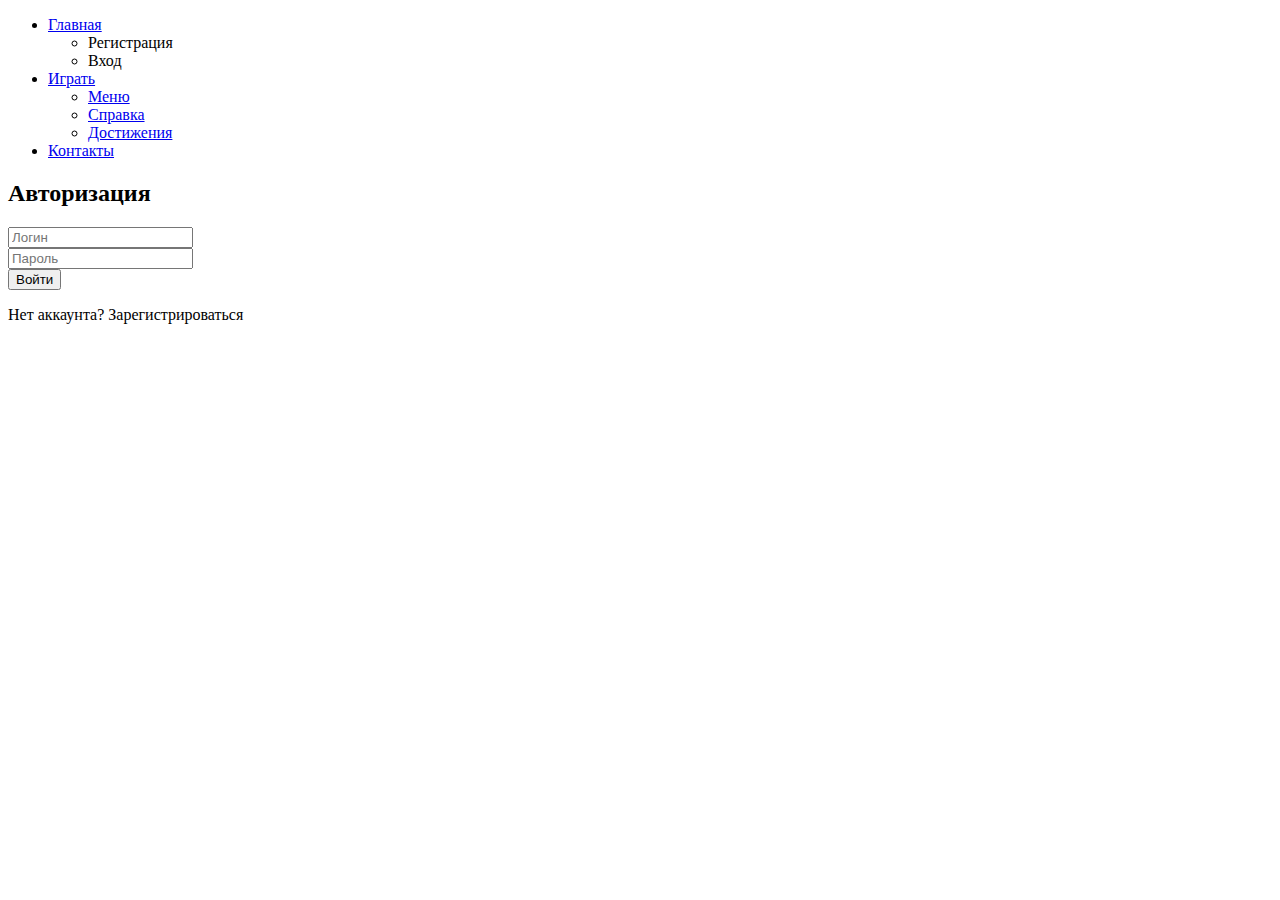
<file: src/main/resources/templates/login.html>
<!DOCTYPE html>
<html xmlns:th="http://www.thymeleaf.org">
<head>
    <title>Login</title>
</head>

<link rel="stylesheet" th:href="@{/css/stylesMenu.css}" />
<header>
    <nav class="menu">
        <ul>
            <li>
                <a href="#">Главная</a>
                <ul>
                    <li><a th:href="@{/register}">Регистрация</a></li>
                    <li><a th:href="@{/login}">Вход</a></li>
                </ul>
            </li>
            <li>
                <a href="#">Играть</a>
                <ul>
                    <li><a href="#">Меню</a></li>
                    <li><a href="#">Справка</a></li>
                    <li><a href="#">Достижения</a></li>
                </ul>
            </li>
            <li>
                <a href="#">Контакты</a>
            </li>
        </ul>
    </nav>
</header>


<body>
<h2>Авторизация</h2>
<form id="loginForm">
    <input type="text" id="username" placeholder="Логин" required />
    <br />
    <input type="password" id="password" placeholder="Пароль" required />
    <br />
    <button type="submit">Войти</button>
</form>
<p><a th:href="@{/register}">Нет аккаунта? Зарегистрироваться</a></p>
<p id="message"></p>

<script>
    document.getElementById('loginForm').addEventListener('submit', function(e) {
        e.preventDefault();
        login();
    });

    function login() {
        const username = document.getElementById('username').value;
        const password = document.getElementById('password').value;
        fetch('/api/login', {
            method: 'POST',
            headers: {'Content-Type': 'application/json'},
            body: JSON.stringify({username, password}),
            credentials: "include"
        })
            .then(res => {
                if (res.ok) {
                    window.location.href = "/profile";
                } else {
                    return res.text().then(text => {throw new Error(text)});
                }
            })
            .catch(err => {
                document.getElementById('message').innerText = err.message;
            });
    }
</script>
</body>
</html>
</file>
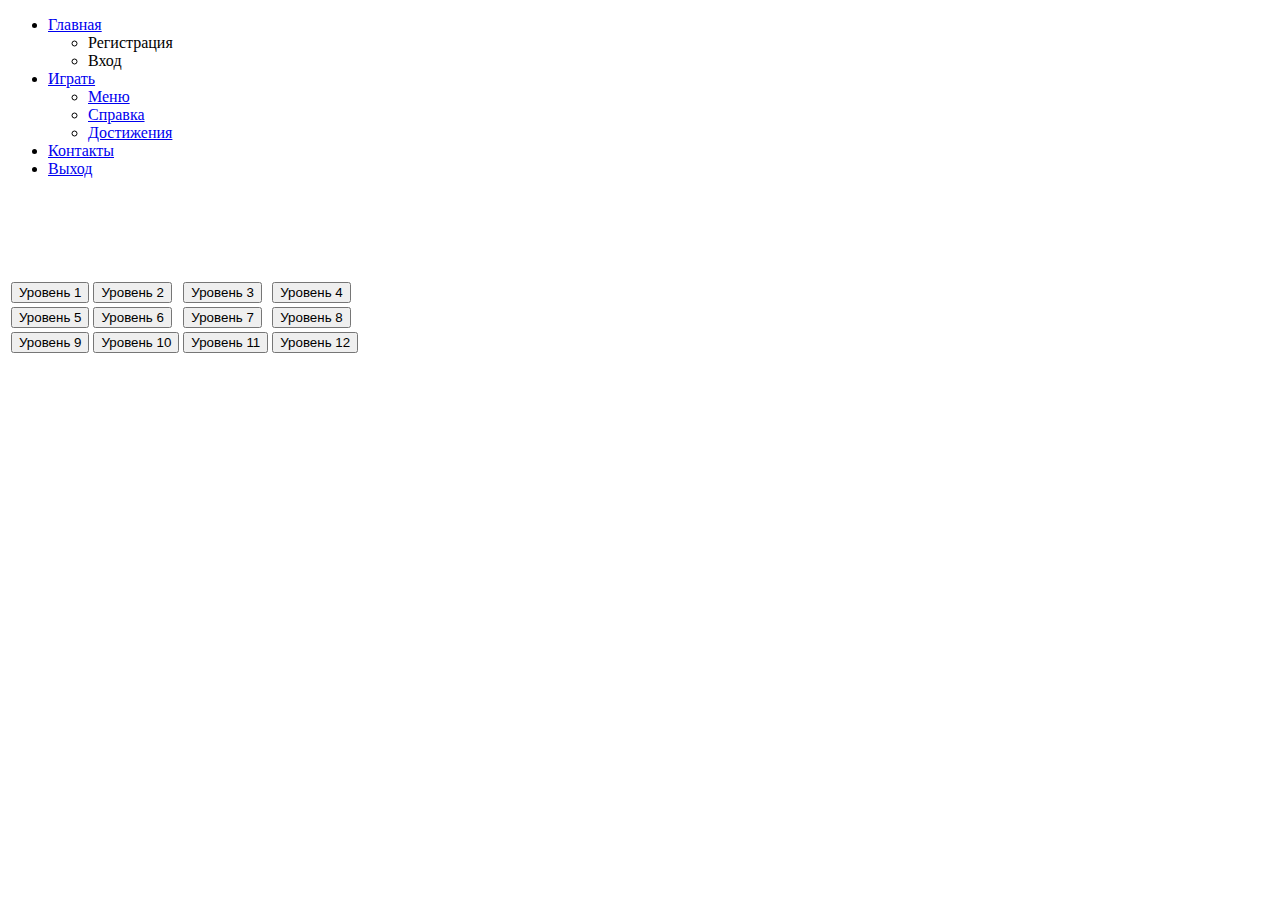
<file: src/main/resources/templates/profile.html>
<!DOCTYPE html>
<html xmlns:th="http://www.thymeleaf.org">
<head>
    <title>Profile</title>
    <link rel="stylesheet" th:href="@{/css/stylesMenu.css}" />
</head>

<header>
    <nav class="menu">
        <ul>
            <li>
                <a href="#">Главная</a>
                <ul>
                    <li><a th:href="@{/register}">Регистрация</a></li>
                    <li><a th:href="@{/login}">Вход</a></li>
                </ul>
            </li>
            <li>
                <a href="#">Играть</a>
                <ul>
                    <li><a href="#">Меню</a></li>
                    <li><a href="#">Справка</a></li>
                    <li><a href="#">Достижения</a></li>
                </ul>
            </li>
            <li>
                <a href="#">Контакты</a>
            </li>

            <li>
                <a href="/logout" class="logout-button">Выход</a>
            </li>
        </ul>

    </nav>
</header>

<body>
<h2 style="color: white;">Добро пожаловать, <span th:text="${user.name}">Пользователь</span></h2>

<!-- Отображение количества решённых задач -->
<p style="color: white;">Решённых задач: <span id="solved-tasks"></span></p>

<!-- Кнопка выхода -->

<!-- Внутри div со стилем display: grid -->
<!--<div style="display: grid; grid-template-columns: repeat(4, 1fr); gap: 10px;">
    <div><a th:href="@{/task/1}">Задача 1</a></div>
    <div><a th:href="@{/task/2}">Задача 2</a></div>
    <div><a th:href="@{/task/3}">Задача 3</a></div>
    <div><a th:href="@{/task/4}">Задача 4</a></div>
    <div><a th:href="@{/task/5}">Задача 5</a></div>
    <div><a th:href="@{/task/6}">Задача 6</a></div>
    <div><a th:href="@{/task/7}">Задача 7</a></div>
    <div><a th:href="@{/task/8}">Задача 8</a></div>
    <div><a th:href="@{/task/9}">Задача 9</a></div>
    <div><a th:href="@{/task/10}">Задача 10</a></div>
    <div><a th:href="@{/task/11}">Задача 11</a></div>
    <div><a th:href="@{/task/12}">Задача 12</a></div>
</div> -->
<table class="buttons-table" >
    <tbody>
    <tr>
        <td><a th:href="@{/task/1}"><button>Уровень 1</button></a></td>
        <td><a th:href="@{/task/2}"><button>Уровень 2</button></a></td>
        <td><a th:href="@{/task/3}"><button>Уровень 3</button></a></td>
        <td><a th:href="@{/task/4}"><button>Уровень 4</button></a></td>
    </tr>
    <tr>
        <td><a th:href="@{/task/5}"><button>Уровень 5</button></a></td>
        <td><a th:href="@{/task/6}"><button>Уровень 6</button></a></td>
        <td><a th:href="@{/task/7}"><button>Уровень 7</button></a></td>
        <td><a th:href="@{/task/8}"><button>Уровень 8</button></a></td>
    </tr>
    <tr>
        <td><a th:href="@{/task/9}"><button>Уровень 9</button></a></td>
        <td><a th:href="@{/task/10}"><button>Уровень 10</button></a></td>
        <td><a th:href="@{/task/11}"><button>Уровень 11</button></a></td>
        <td><a th:href="@{/task/12}"><button>Уровень 12</button></a></td>
    </tr>
    </tbody>
</table>

<!-- <button onclick="logout()">Выход</button> -->

<!-- Форма входа -->
<!--<form id="loginForm">
    <input type="text" id="username" placeholder="Username" required>
    <input type="password" id="password" placeholder="Password" required>
    <button type="submit">Войти</button>
</form>
-->
<script>
    // Функция выхода
    function logout() {
        fetch('/logout')
            .then(() => {
                // Перенаправление на страницу входа
                window.location.href = "/login";
            });
    }

    // Обработка формы входа
    document.getElementById('loginForm').addEventListener('submit', function(e) {
        e.preventDefault();

        const username = document.getElementById('username').value;
        const password = document.getElementById('password').value;

        fetch('/api/login', {
            method: 'POST',
            headers: {
                'Content-Type': 'application/json'
            },
            body: JSON.stringify({ username: username, password: password })
        })
            .then(res => {
                if (res.ok) {
                    // Успех — перейти на профиль
                    window.location.href = "/profile";
                } else {
                    return res.text().then(text => alert('Ошибка: ' + text));
                }
            })
            .catch(error => {
                alert('Ошибка сети: ' + error);
            });
    });

    // Обновляем отображение решённых задач при загрузке
    document.addEventListener('DOMContentLoaded', () => {
        const solvedTasks = localStorage.getItem('solved_tasks') || '0';
        document.getElementById('solved-tasks').innerText = solvedTasks;
    });

    // Функция для обновления счётчика при решении задачи
    function updateSolvedCount(newCount) {
        document.getElementById('solved-tasks').innerText = newCount;
    }
</script>
</body>
</html>
</file>
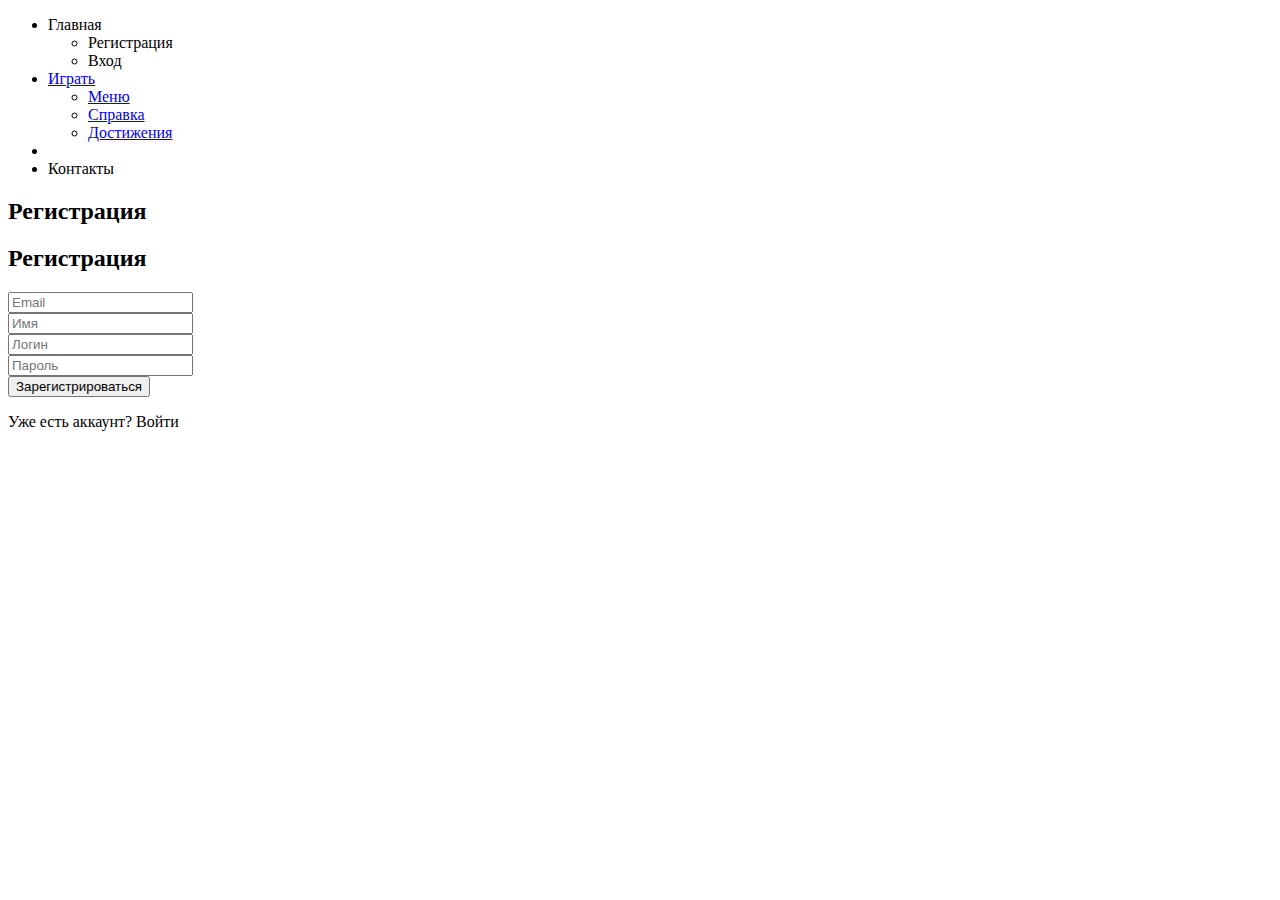
<file: src/main/resources/templates/register.html>
<!DOCTYPE html>
<html xmlns:th="http://www.thymeleaf.org">
<head>
  <title>Register</title>
  <link rel="stylesheet" th:href="@{/css/stylesRegister.css}" />
</head>
<body>
<header>
  <nav class="menu">
    <ul>
      <li>
        <a th:href="@{/index}">Главная</a>
        <ul>
          <li><a th:href="@{/register}">Регистрация</a></li>
          <li><a th:href="@{/login}">Вход</a></li>
        </ul>
      </li>
      <li>
        <a href="#">Играть</a>
        <ul>
          <li><a href="#">Меню</a></li>
          <li><a href="#">Справка</a></li>
          <li><a href="#">Достижения</a></li>
        </ul>
      </li>
      <li>
        <li><a th:href="@{/contacts}">Контакты</a></li>
      </li>
    </ul>
  </nav>
</header>

<h2>Регистрация</h2>

  <div class="container">
    <h2>Регистрация</h2>
    <form id="registerForm" class="register-form">
      <input type="email" id="email" placeholder="Email" required />
      <br />
      <input type="text" id="name" placeholder="Имя" required />
      <br />
      <input type="text" id="username" placeholder="Логин" required />
      <br />
      <input type="password" id="password" placeholder="Пароль" required />
      <br />
      <button type="button" onclick="register()">Зарегистрироваться</button>
    </form>
    <p><a th:href="@{/login}">Уже есть аккаунт? Войти</a></p>
    <p id="message"></p>
  </div>
<script>
  function register() {
    const email = document.getElementById('email').value;
    const name = document.getElementById('name').value;
    const username = document.getElementById('username').value;
    const password = document.getElementById('password').value;

    fetch('/api/register', {
      method: 'POST',
      headers: {'Content-Type': 'application/json'},
      body: JSON.stringify({email, name, username, password})
    })
            .then(res => {
              if (res.ok) {
                window.location.href = "/profile";
              } else {
                return res.text().then(text => {throw new Error(text)});
              }
            })
            .catch(err => {
              document.getElementById('message').innerText = err.message;
            });
  }


</script>
</body>
</html>
</file>
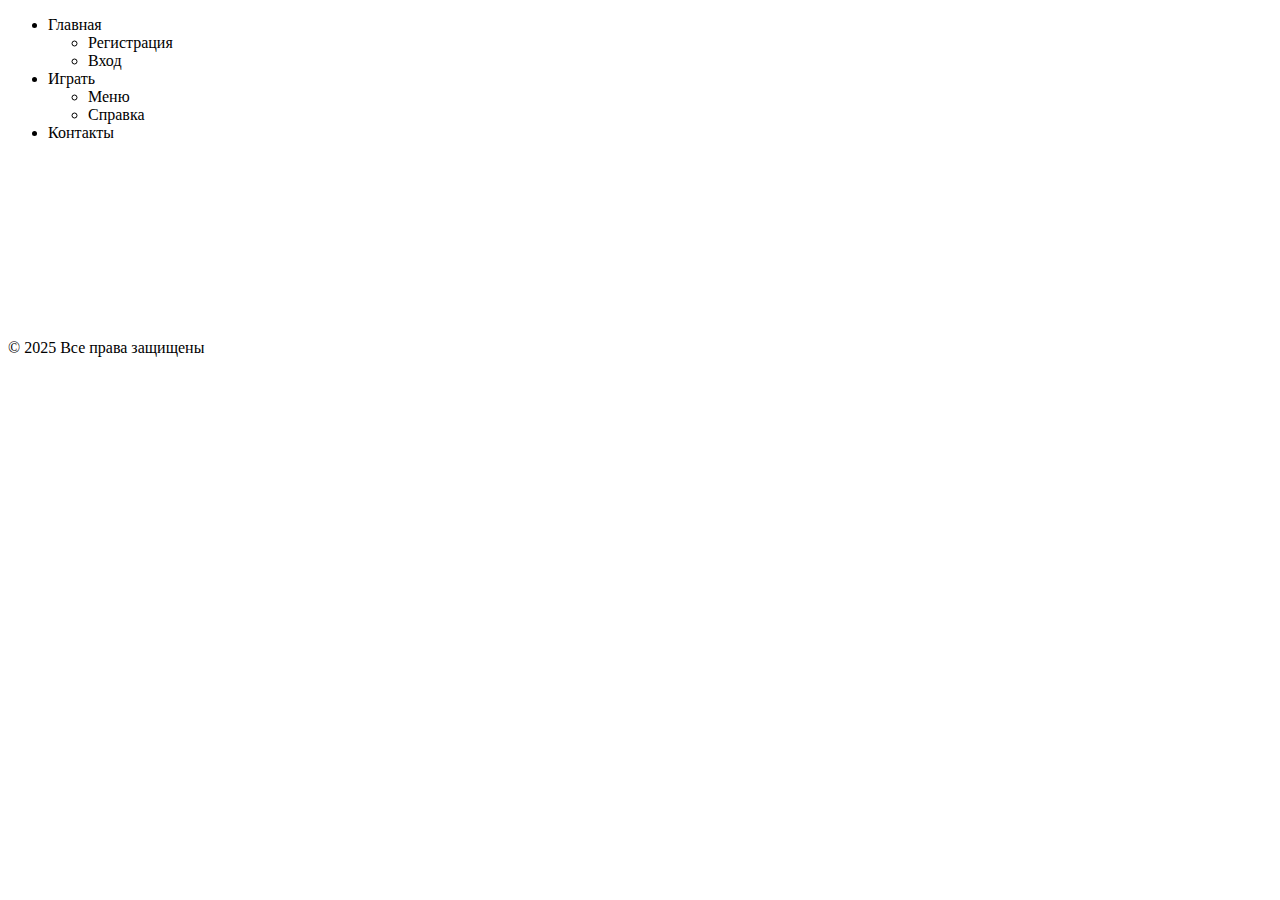
<file: src/main/resources/templates/theory.html>
<!DOCTYPE html>
<html lang="ru">

<head>
    <meta charset="UTF-8" />
    <meta name="viewport" content="width=device-width, initial-scale=1.0" />
    <title>Теория по уровню</title>
    <link rel="stylesheet" th:href="@{/css/stylesLev.css}" />
    <style>
        .theory-container {
            background-color: rgba(255, 255, 255, 0.3);
            width: 80%;
            max-width: 800px;
            margin: 20px auto;
            box-sizing: border-box;
            padding: 20px;
            border-radius: 10px;
            color: #fff;
            line-height: 1.6;
            font-size: 18px;
        }

        h1 {
            text-align: center;
            color: #fff;
        }

        p {
            margin-bottom: 10px;
        }

        img {
            display: block;
            margin: 15px auto;
            max-width: 100%;
            border-radius: 10px;
        }
    </style>
</head>

<body>
    <header>
        <nav class="menu">
            <ul>
                <li>
                    <a th:href="@{/}">Главная</a>
                    <ul>
                        <li><a th:href="@{/register}">Регистрация</a></li>
                        <li><a th:href="@{/login}">Вход</a></li>
                    </ul>
                </li>
                <li>
                    <a th:href="@{/game}">Играть</a>
                    <ul>
                        <li><a th:href="@{/profile}">Меню</a></li>
                        <li><a th:href="@{/book}">Справка</a></li>
                    </ul>
                </li>
                <li>
                    <a th:href="@{/contacts}">Контакты</a>
                </li>
            </ul>
        </nav>
    </header>

    <h1 id="level-title">Название уровня</h1>

    <div class="theory-container" id="theoryContent">
        Здесь будет теоретический материал.
    </div>

    <footer>
        © 2025 Все права защищены
    </footer>

    <script>
        // Получаем номер уровня
        const params = new URLSearchParams(window.location.search);
        const level = parseInt(params.get('level'));

        // Теоретические материалы по уровням
        const theoryData = {
            1: `
                <p><b>Шифр Цезаря</b> — один из самых древних и простых способов шифрования. 
                Каждая буква заменяется другой, находящейся на фиксированное число позиций 
                в алфавите. Например, при сдвиге на 3: А→Г, Б→Д, В→Е.</p>
                <p>Шифр легко реализовать вручную, но он неустойчив к анализу частотности, 
                поэтому применяется только для обучения и демонстрации принципов подстановки.</p>
                <img src="/images/caesar_table.png" alt="Таблица сдвига Цезаря">
            `,
            2: `
                <p>Двойное применение шифра Цезаря с одинаковым сдвигом эквивалентно 
                одному сдвигу, равному сумме двух. Например, дважды сдвинув текст на 3 позиции, 
                получим тот же результат, что и при сдвиге на 6.</p>
            `,
            3: `
                <p><b>Аффинный шифр</b> — это развитие идеи Цезаря. Используется формула:
                <br>E(x) = (a * x + b) mod n.</p>
                <p>Ключ состоит из двух чисел a и b. Число a должно быть взаимно простым с n (размером алфавита).</p>
            `,
            4: `
                <p><b>Шифр Виженера</b> — это полиалфавитный шифр, в котором для каждой буквы 
                используется отдельный сдвиг, определяемый ключом. Ключ повторяется по длине текста.</p>
                <p>Таблица Виженера позволяет определить соответствие каждой буквы исходного и зашифрованного текста.</p>
                <img src="/images/vigenere_table.png" alt="Таблица Виженера">
            `,
            5: `
                <p><b>Взлом шифра Виженера</b> возможен методом Касиски или частотного анализа. 
                Определив длину ключа, можно анализировать каждую его часть как отдельный шифр Цезаря.</p>
            `,
            6: `
                <p><b>Шифр Вернама</b> основан на операции XOR между сообщением и ключом такой же длины. 
                При использовании одноразового ключа он абсолютно стойкий.</p>
            `,
            7: `
                <p><b>Шифр Плейфера</b> использует таблицу 5×5, заполненную буквами алфавита. 
                Каждая пара букв (биграмма) шифруется в зависимости от их положения в таблице.</p>
                <img src="/images/playfair_table.png" alt="Таблица Плейфера">
            `,
            8: `
                <p><b>Протокол Диффи–Хеллмана</b> предназначен для безопасного обмена ключами по открытому каналу. 
                Его стойкость основана на сложности вычисления дискретного логарифма.</p>
            `,
            9: `
                <p><b>Хэш-функция</b> — это способ одностороннего преобразования данных в фиксированную длину. 
                Результат (хэш) нельзя обратить обратно. Используется для проверки целостности и хранения паролей.</p>
            `,
            10: `
                <p><b>DES (Data Encryption Standard)</b> — блочный симметричный шифр с ключом длиной 56 бит. 
                Использует перестановки и замены (S-блоки). Позже был заменён на AES из-за недостаточной длины ключа.</p>
            `,
            12: `
                <p><b>AES (Advanced Encryption Standard)</b> — современный симметричный блочный шифр с длиной ключа 128, 192 или 256 бит. 
                Состоит из нескольких раундов перестановок, замен и операций XOR. Используется повсеместно.</p>
            `
        };

        const titleElement = document.getElementById('level-title');
        const contentElement = document.getElementById('theoryContent');

        if (theoryData[level]) {
            titleElement.innerText = `Теория по уровню ${level}`;
            contentElement.innerHTML = theoryData[level];
        } else {
            titleElement.innerText = 'Теоретический материал отсутствует';
            contentElement.innerHTML = '<p>Для этого уровня пока нет теоретического материала.</p>';
        }
    </script>
</body>

</html>
</file>
